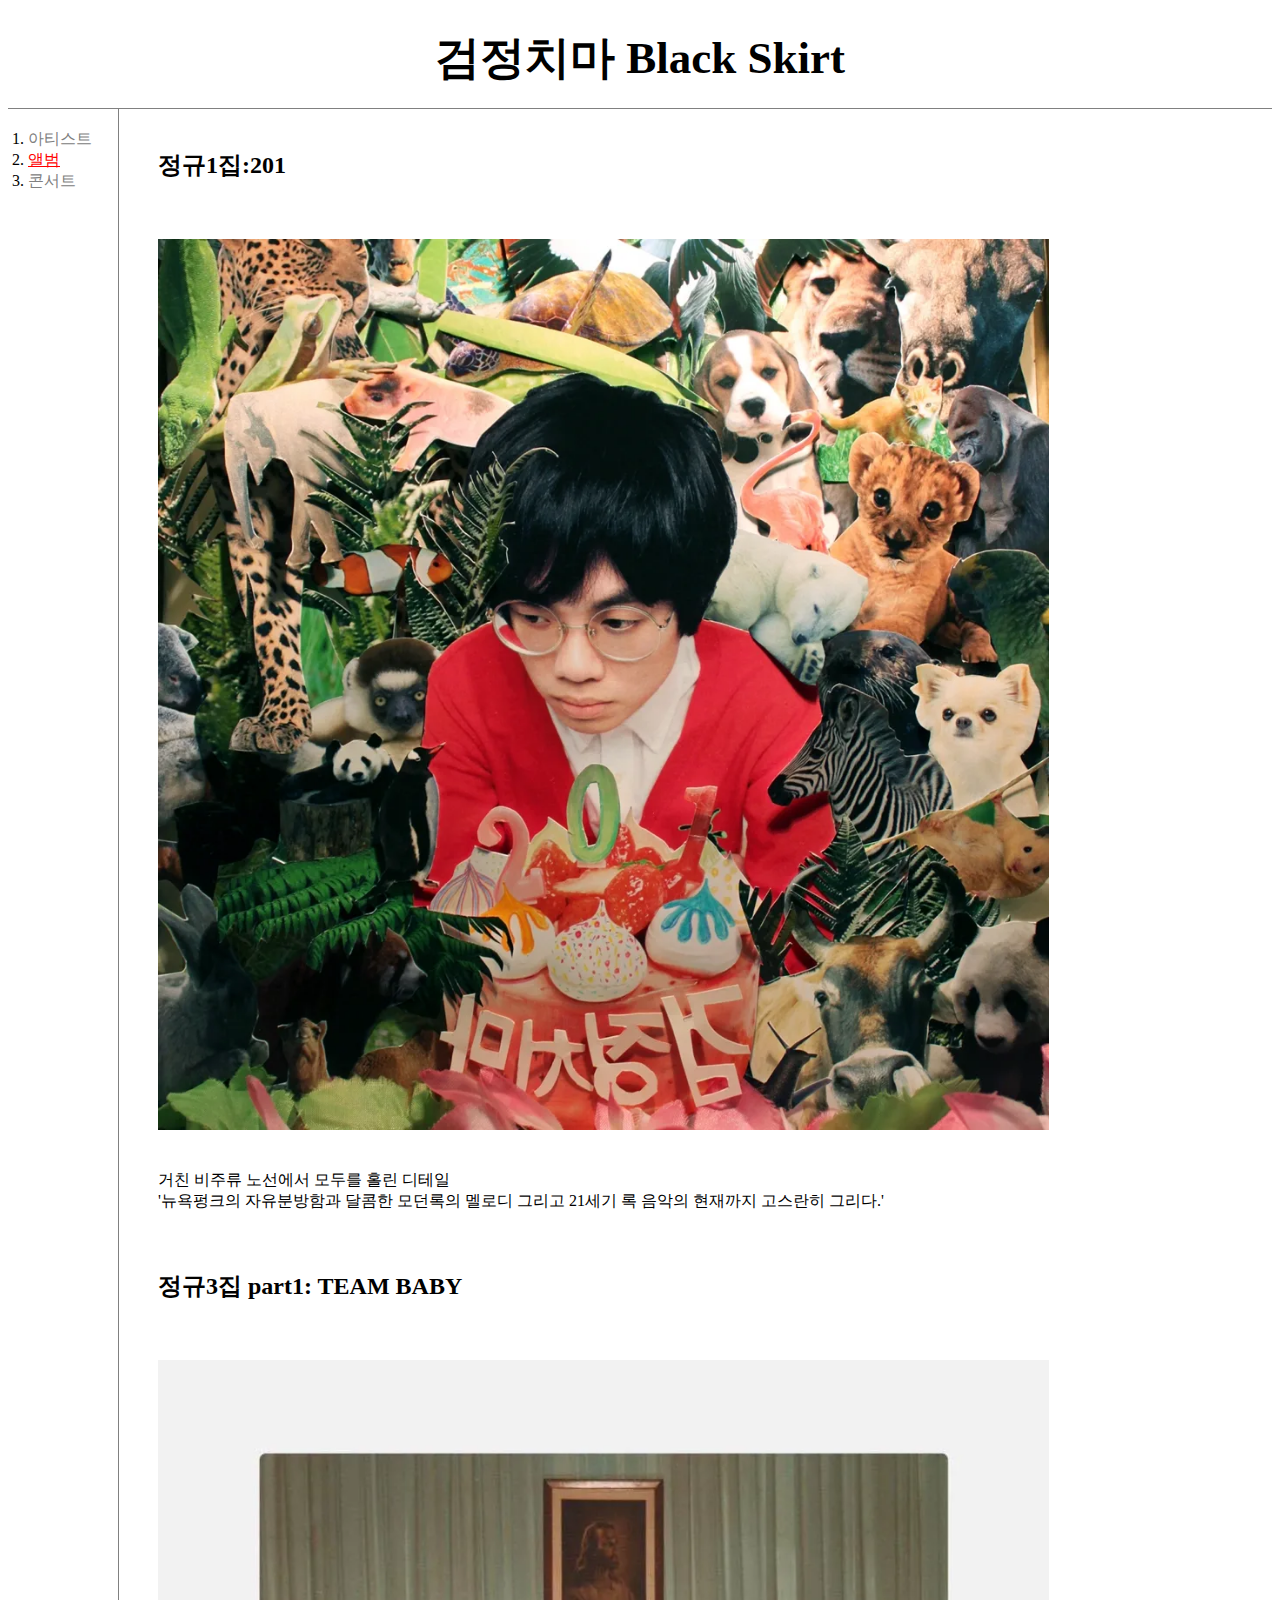
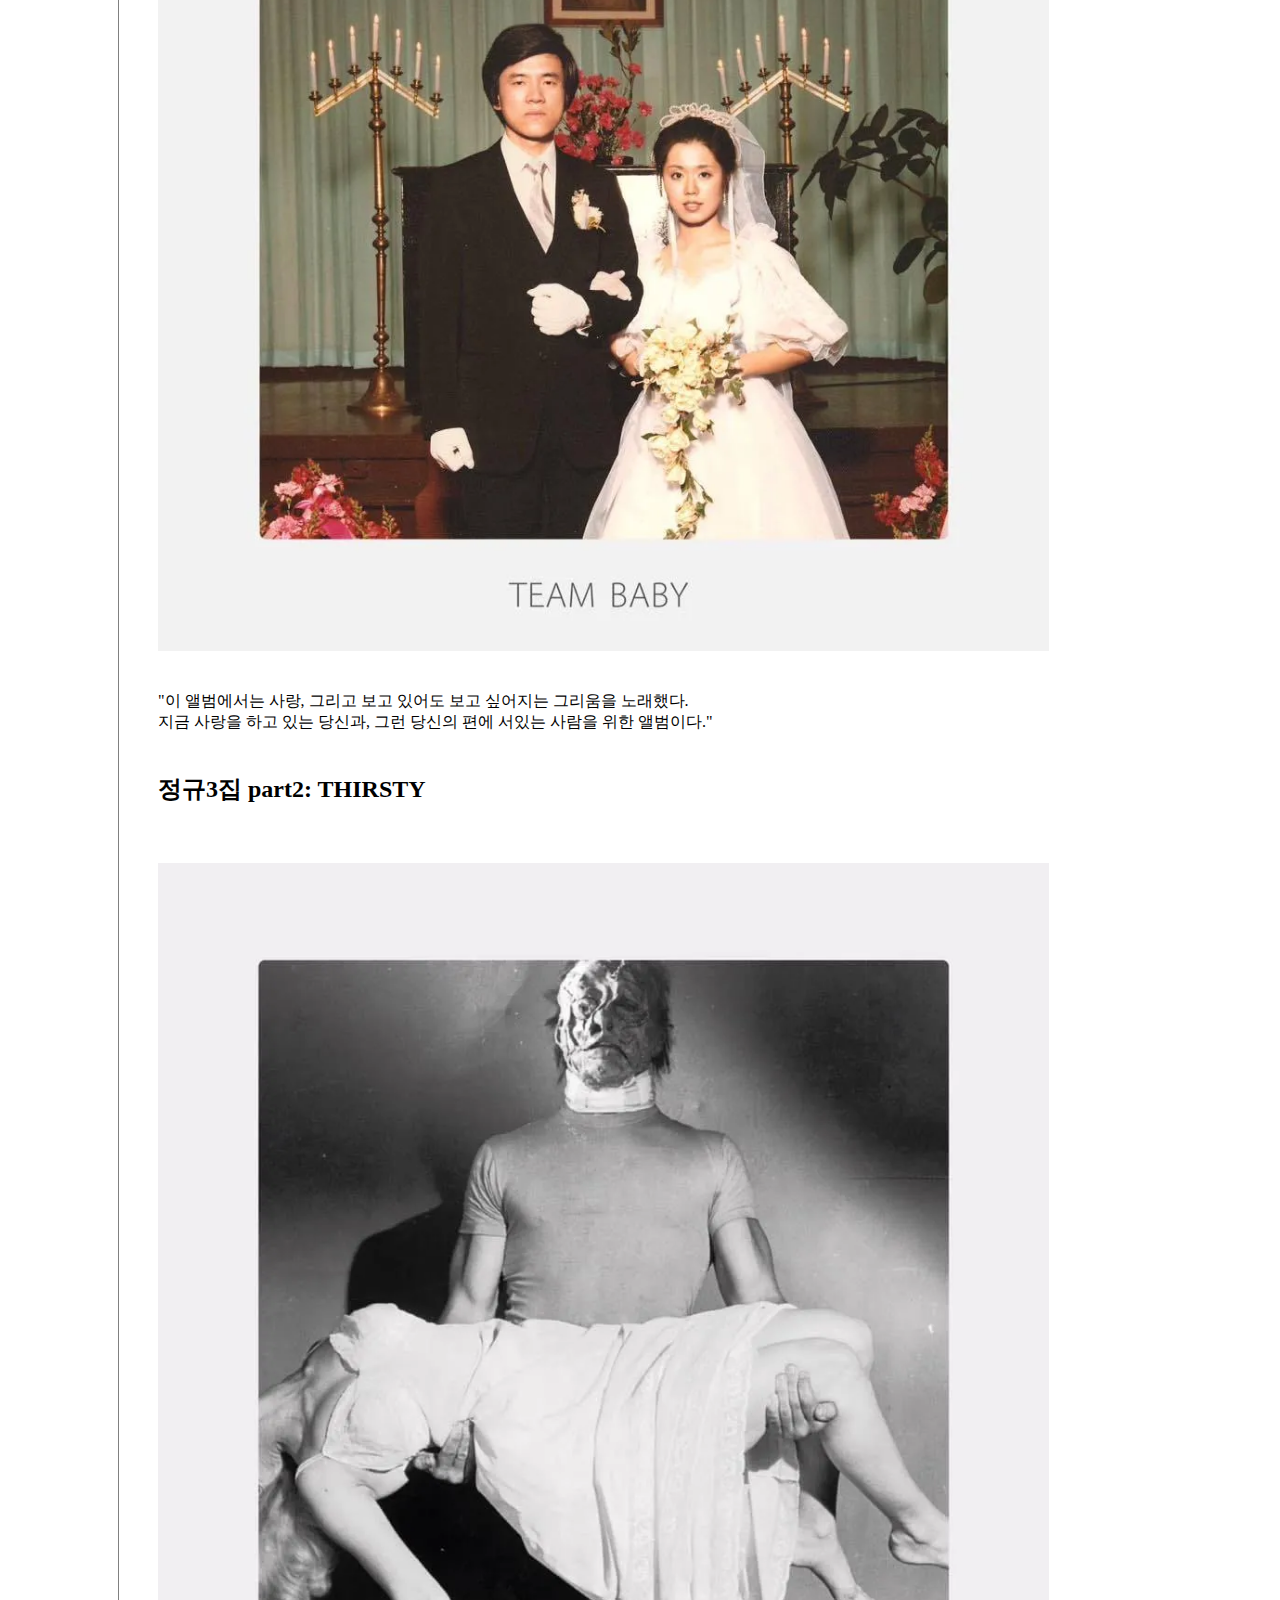
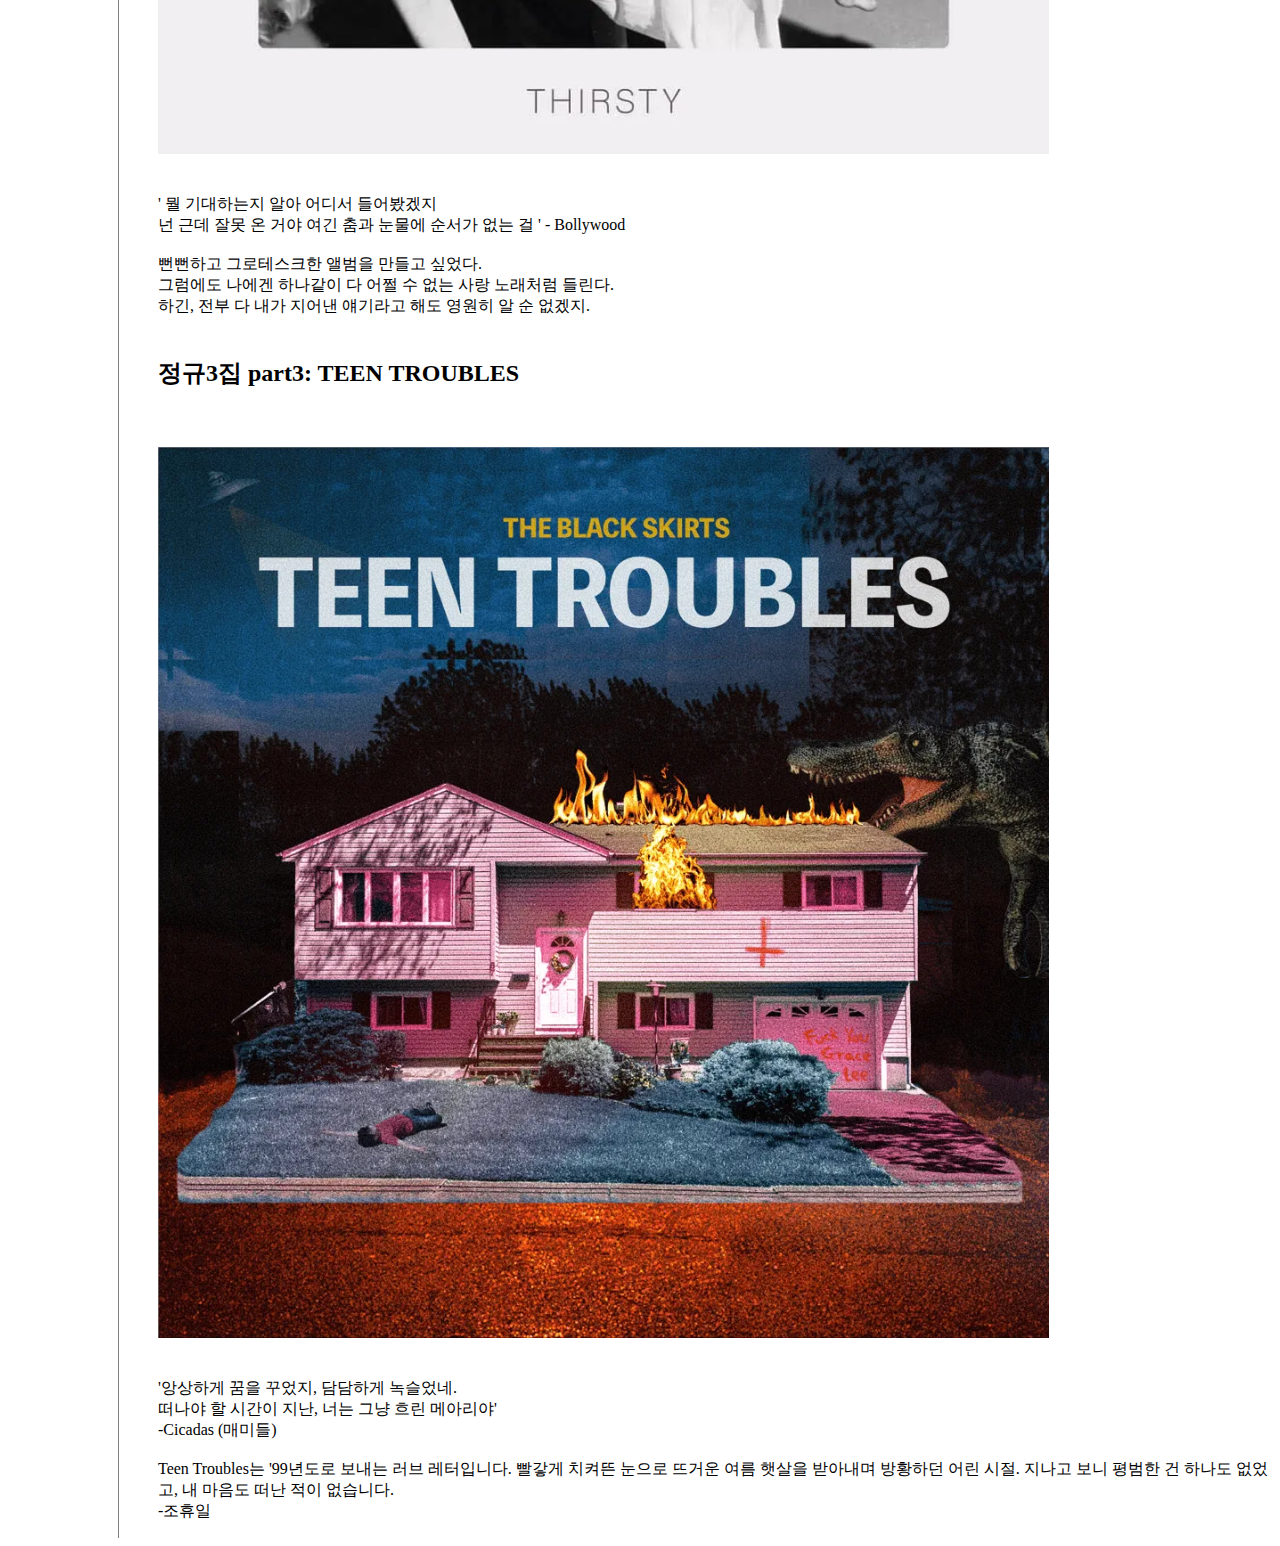
<file: 2.html>
<!DOCTYPE html>
<html>
<head>
    <title>WEB1 - Black Skirt</title>
    <meta charset = "utf-8">
    <link rel="stylesheet" href="style.css">
</head>
<body>
    <h1><a href = "index.html">검정치마 Black Skirt</a></h1>
<div class="grid">
    <ol>
        <li><a href = "1.html" class="saw">아티스트</a></li>
        <li><a href = "2.html" class="saw" id = "active">앨범</a></li>
        <li><a href = "3.html" class = "saw">콘서트</a></li>
    </ol>
    <div>    
        <p>
        <h2>정규1집:201</h2> <br>
        <img src = "201.png" width =  "80%"> <br><br><br>
        거친 비주류 노선에서 모두를 홀린 디테일<br>
        '뉴욕펑크의 자유분방함과 달콤한 모던록의 멜로디 그리고 21세기 록 음악의 현재까지 고스란히 그리다.'
        <br><br>
        </p>
        <p>
            <h2>정규3집 part1: TEAM BABY</h2><br>
            <img src = "teambaby.png" width = "80%"><br><br><br>
            "이 앨범에서는 사랑, 그리고 보고 있어도 보고 싶어지는 그리움을 노래했다.<br>
    지금 사랑을 하고 있는 당신과, 그런 당신의 편에 서있는 사람을 위한 앨범이다."
        </p>
        <p>
        <h2>정규3집 part2: THIRSTY</h2><br>
        
        <img src = "thirsty.png" width = "80%"><br><br><br>
            ' 뭘 기대하는지 알아 어디서 들어봤겠지<br>
    넌 근데 잘못 온 거야 여긴 춤과 눈물에 순서가 없는 걸 ' - Bollywood
    <br><br>
    뻔뻔하고 그로테스크한 앨범을 만들고 싶었다.<br>
    그럼에도 나에겐 하나같이 다 어쩔 수 없는 사랑 노래처럼 들린다.<br>
    하긴, 전부 다 내가 지어낸 얘기라고 해도 영원히 알 순 없겠지.
        </p>
        <p>
            <h2>정규3집 part3: TEEN TROUBLES</h2><br>
            <img src = "teentroubles.png" width = "80%"><br><br><br>
            <div>'앙상하게 꿈을 꾸었지, 담담하게 녹슬었네.<br>
    떠나야 할 시간이 지난, 너는 그냥 흐린 메아리야'<br>
    -Cicadas (매미들)<br><br>

    Teen Troubles는 '99년도로 보내는 러브 레터입니다. 빨갛게 치켜뜬 눈으로 뜨거운 여름 햇살을 받아내며 방황하던 어린 시절. 지나고 보니 평범한 건 하나도 없었고, 내 마음도 떠난 적이 없습니다.<br>
    -조휴일</div>
        </p>
    </div>    
       
    
</div>
</body>
</html>
</file>
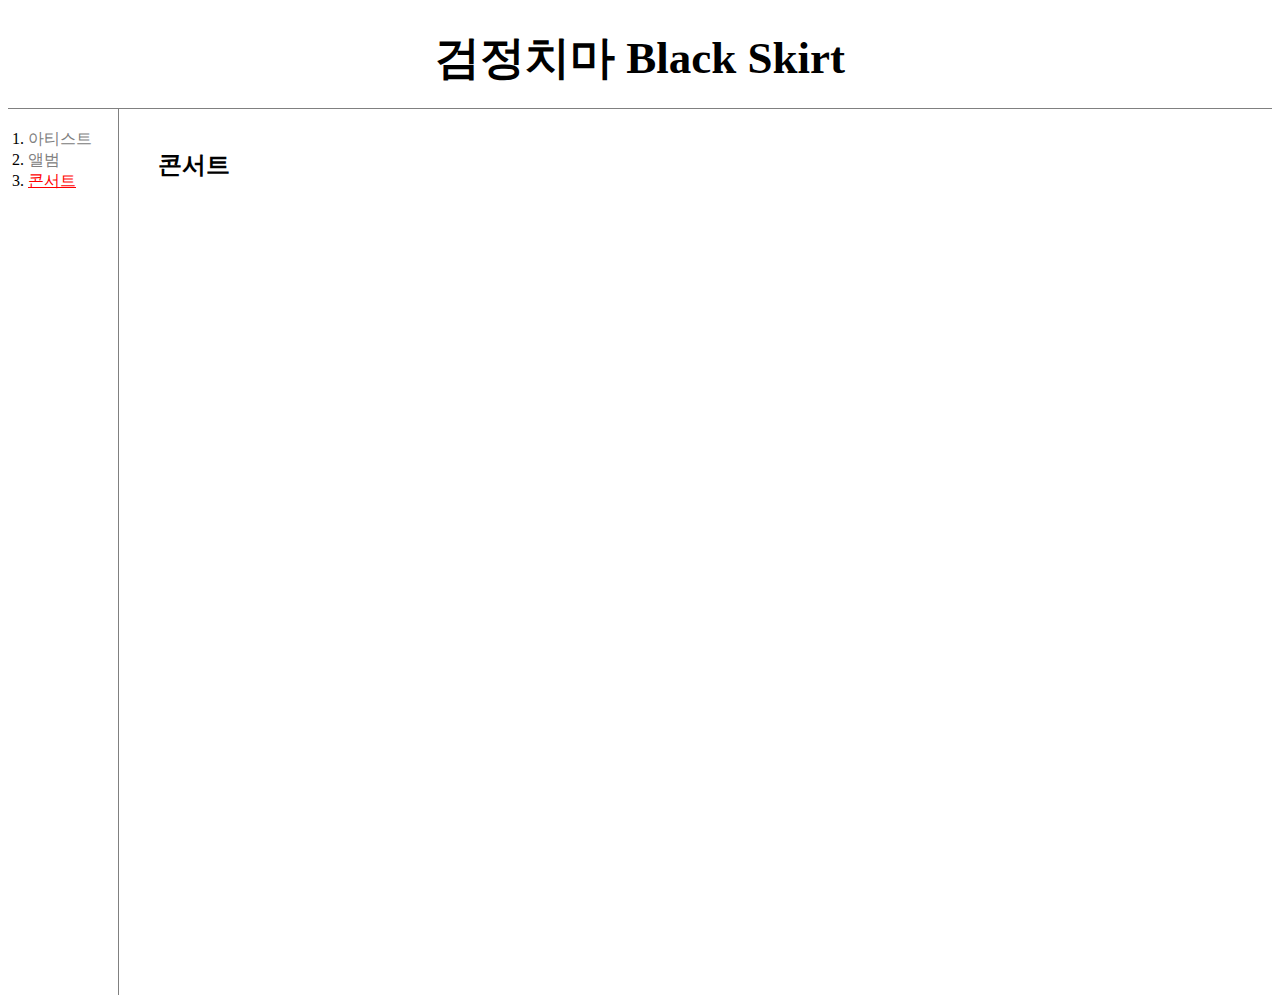
<file: 3.html>
<!DOCTYPE html>
<html>
<head>
    <title>WEB1 - Black Skirt</title>
    <meta charset = "utf-8">
    <link rel="stylesheet" href="style.css">
</head>
<body>
    <h1><a href = "index.html">검정치마 Black Skirt</a></h1>
   
    <div class="grid">
        <ol>
            <li><a href = "1.html" class="saw" >아티스트</a></li>
            <li><a href = "2.html" class="saw">앨범</a></li>
            <li><a href = "3.html" class = "saw" id = "active">콘서트</a></li>
        </ol>
        <div> 
            <p>
                <h2>콘서트</h2> <br>
            </p> 
            <p>
                <iframe width="560" height="315" src="https://www.youtube.com/embed/bwIuJt7ntd8?si=oHgRzw-xRg5LgCnD" title="YouTube video player" frameborder="0" allow="accelerometer; autoplay; clipboard-write; encrypted-media; gyroscope; picture-in-picture; web-share" allowfullscreen></iframe>
            </p>  
            <br><br><br>
            <p>
                <iframe width="560" height="315" src="https://www.youtube.com/embed/Ff_Nax0tEEE?si=0RhtLkGlqfkK8Xde" title="YouTube video player" frameborder="0" allow="accelerometer; autoplay; clipboard-write; encrypted-media; gyroscope; picture-in-picture; web-share" allowfullscreen></iframe>
            </p>
           
        </div>    
           
        
    </div>

</body>  
</html>
</file>
<file: style.css>
a{
        color:black;
        text-decoration:none;
    }
    .saw{
        color:gray;
    }

    h1{
        font-size: 45px;
        text-align:center;
        border-bottom: 1px solid gray;
        margin: 0;
        padding: 20px;
    }
    #active{
        text-decoration: underline;
        color:red;
    }
    ol{
        border-right: 1px solid gray;
        width: 70px;
        padding:20px;
        margin:0; 
    }
    .grid{
        display:grid;
        grid-template-columns: 150px 1fr;
    }
    h2{
        padding: 20px 0px 20px;
    }
    @media(max-width:400px){
        .grid{
        display:block;
        grid-template-columns: 150px 1fr;
    }
    ol{
        border-right: 1px solid gray;
        width: 70px;
        padding:20px;
        margin:0; 
        display:none;
    }
    div{
        padding: 0 10px 0;
    }
    ifram{
        padding: 0 10px 0 10px;
    }
    }
</file>
